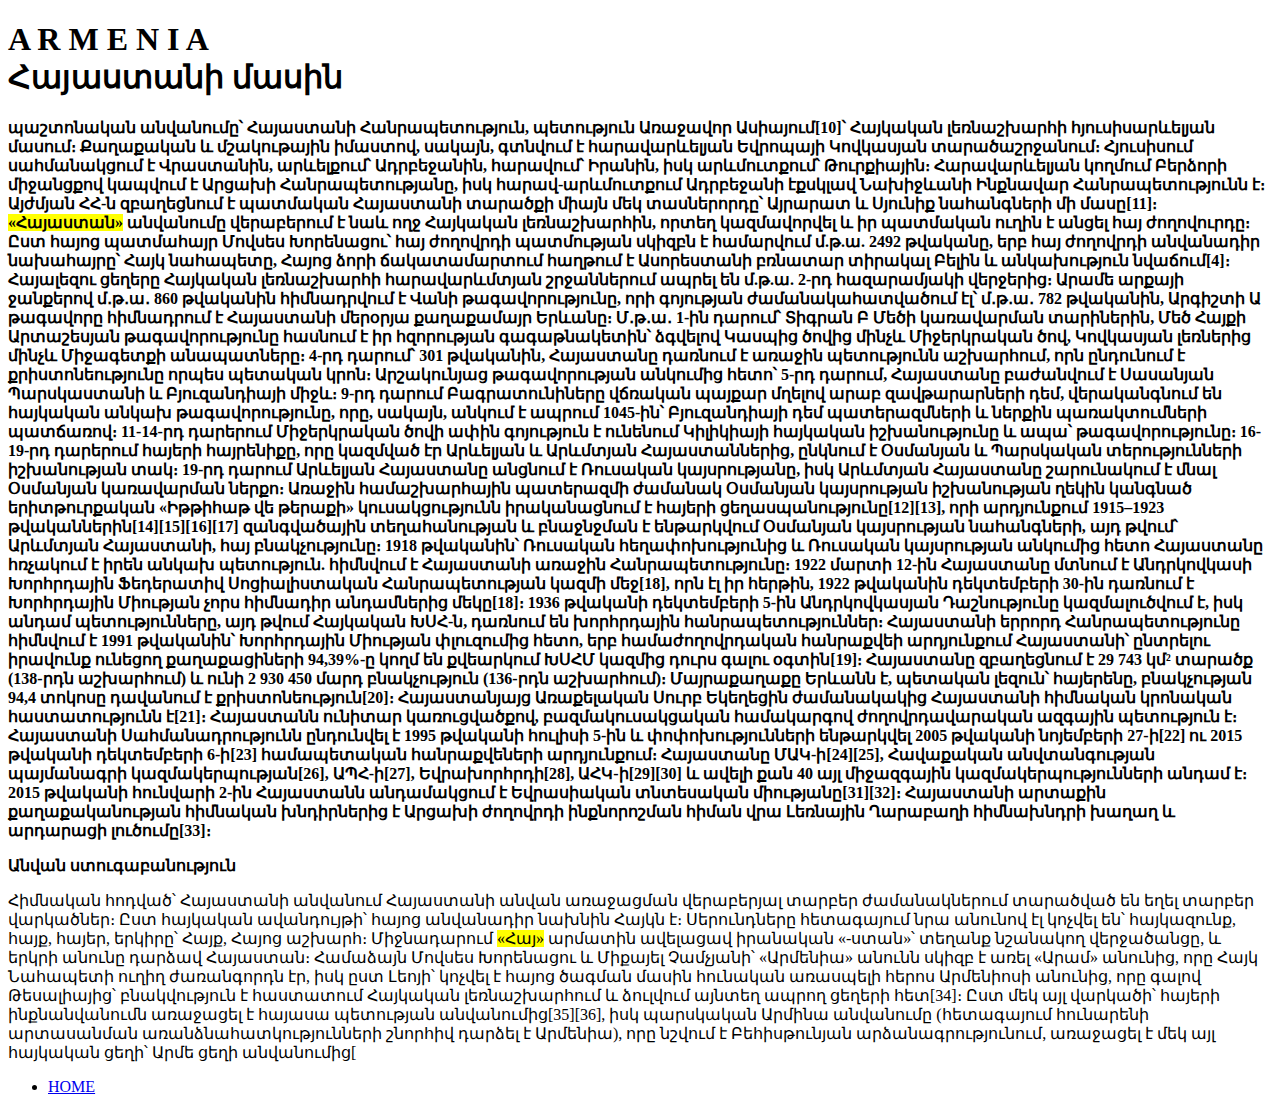
<file: pag1.html>
<!DOCTYPE html>
<html lang="en">
<head>
    <title>ARMENIA WIKIPEDIA</title>
    <meta charset="UTF-8">
    <meta http-equiv="X-UA-Compatible" content="IE=edge">
    <meta name="viewport" content="width=device-width, initial-scale=1.0">
    <title></title>
    <link rel="icon" href="img/icon.png">
    <link rel="shortuch icon" href="img/icon.ico">
</head>
<body>
    <div class="content">
        <h1>A R M E N I A <br><span>Հայաստանի մասին</span> </h1>
        <p class="par"><strong>պաշտոնական անվանումը՝ <b>Հայաստանի Հանրապետություն</b>, պետություն Առաջավոր Ասիայում[10]՝ Հայկական լեռնաշխարհի հյուսիսարևելյան մասում։ Քաղաքական և մշակութային իմաստով, սակայն, գտնվում է հարավարևելյան Եվրոպայի Կովկասյան տարածաշրջանում։ Հյուսիսում սահմանակցում է Վրաստանին, արևելքում՝ Ադրբեջանին, հարավում՝ Իրանին, իսկ արևմուտքում՝ Թուրքիային։ Հարավարևելյան կողմում Բերձորի միջանցքով կապվում է Արցախի Հանրապետությանը, իսկ հարավ-արևմուտքում Ադրբեջանի էքսկլավ Նախիջևանի Ինքնավար Հանրապետությունն է։ Այժմյան ՀՀ-ն զբաղեցնում է պատմական Հայաստանի տարածքի միայն մեկ տասներորդը՝ Այրարատ և Սյունիք նահանգների մի մասը[11]։

            <mark>«Հայաստան»</mark> անվանումը վերաբերում է նաև ողջ Հայկական լեռնաշխարհին, որտեղ կազմավորվել և իր պատմական ուղին է անցել հայ ժողովուրդը։ Ըստ հայոց պատմահայր Մովսես Խորենացու՝ հայ ժողովրդի պատմության սկիզբն է համարվում մ.թ.ա. 2492 թվականը, երբ հայ ժողովրդի անվանադիր նախահայրը՝ Հայկ նահապետը, Հայոց ձորի ճակատամարտում հաղթում է Ասորեստանի բռնատար տիրակալ Բելին և անկախություն նվաճում[4]։
            
            Հայալեզու ցեղերը Հայկական լեռնաշխարհի հարավարևմտյան շրջաններում ապրել են մ.թ.ա. 2-րդ հազարամյակի վերջերից։ Արամե արքայի ջանքերով մ․թ․ա․ 860 թվականին հիմնադրվում է Վանի թագավորությունը, որի գոյության ժամանակահատվածում էլ՝ մ․թ․ա․ 782 թվականին, Արգիշտի Ա թագավորը հիմնադրում է Հայաստանի մերօրյա քաղաքամայր Երևանը։ Մ․թ․ա․ 1-ին դարում՝ Տիգրան Բ Մեծի կառավարման տարիներին, Մեծ Հայքի Արտաշեսյան թագավորությունը հասնում է իր հզորության գագաթնակետին՝ ձգվելով Կասպից ծովից մինչև Միջերկրական ծով, Կովկասյան լեռներից մինչև Միջագետքի անապատները։ 4-րդ դարում՝ 301 թվականին, Հայաստանը դառնում է առաջին պետությունն աշխարհում, որն ընդունում է քրիստոնեությունը որպես պետական կրոն։ Արշակունյաց թագավորության անկումից հետո՝ 5-րդ դարում, Հայաստանը բաժանվում է Սասանյան Պարսկաստանի և Բյուզանդիայի միջև։ 9-րդ դարում Բագրատունիները վճռական պայքար մղելով արաբ զավթարարների դեմ, վերականգնում են հայկական անկախ թագավորությունը, որը, սակայն, անկում է ապրում 1045-ին՝ Բյուզանդիայի դեմ պատերազմների և ներքին պառակտումների պատճառով։ 11-14-րդ դարերում Միջերկրական ծովի ափին գոյություն է ունենում Կիլիկիայի հայկական իշխանությունը և ապա՝ թագավորությունը։
            
            16-19-րդ դարերում հայերի հայրենիքը, որը կազմված էր Արևելյան և Արևմտյան Հայաստաններից, ընկնում է Օսմանյան և Պարսկական տերությունների իշխանության տակ։ 19-րդ դարում Արևելյան Հայաստանը անցնում է Ռուսական կայսրությանը, իսկ Արևմտյան Հայաստանը շարունակում է մնալ Օսմանյան կառավարման ներքո։ Առաջին համաշխարհային պատերազմի ժամանակ Օսմանյան կայսրության իշխանության ղեկին կանգնած երիտթուրքական «Իթթիհաթ վե թերաքի» կուսակցությունն իրականացնում է հայերի ցեղասպանությունը[12][13], որի արդյունքում 1915–1923 թվականներին[14][15][16][17] զանգվածային տեղահանության և բնաջնջման է ենթարկվում Օսմանյան կայսրության նահանգների, այդ թվում՝ Արևմտյան Հայաստանի, հայ բնակչությունը։ 1918 թվականին՝ Ռուսական հեղափոխությունից և Ռուսական կայսրության անկումից հետո Հայաստանը հռչակում է իրեն անկախ պետություն. հիմնվում է Հայաստանի առաջին Հանրապետությունը։ 1922 մարտի 12-ին Հայաստանը մտնում է Անդրկովկասի Խորհրդային Ֆեդերատիվ Սոցիալիստական Հանրապետության կազմի մեջ[18], որն էլ իր հերթին, 1922 թվականին դեկտեմբերի 30-ին դառնում է Խորհրդային Միության չորս հիմնադիր անդամներից մեկը[18]։ 1936 թվականի դեկտեմբերի 5-ին Անդրկովկասյան Դաշնությունը կազմալուծվում է, իսկ անդամ պետությունները, այդ թվում Հայկական ԽՍՀ-ն, դառնում են խորհրդային հանրապետություններ։ Հայաստանի երրորդ Հանրապետությունը հիմնվում է 1991 թվականին՝ Խորհրդային Միության փլուզումից հետո, երբ համաժողովրդական հանրաքվեի արդյունքում Հայաստանի՝ ընտրելու իրավունք ունեցող քաղաքացիների 94,39%-ը կողմ են քվեարկում ԽՍՀՄ կազմից դուրս գալու օգտին[19]։
            
            Հայաստանը զբաղեցնում է 29 743 կմ² տարածք (138-րդն աշխարհում) և ունի 2 930 450 մարդ բնակչություն (136-րդն աշխարհում)։ Մայրաքաղաքը Երևանն է, պետական լեզուն՝ հայերենը, բնակչության 94,4 տոկոսը դավանում է քրիստոնեություն[20]։ Հայաստանյայց Առաքելական Սուրբ Եկեղեցին ժամանակակից Հայաստանի հիմնական կրոնական հաստատությունն է[21]։
            
            Հայաստանն ունիտար կառուցվածքով, բազմակուսակցական համակարգով ժողովրդավարական ազգային պետություն է։ Հայաստանի Սահմանադրությունն ընդունվել է 1995 թվականի հուլիսի 5-ին և փոփոխությունների ենթարկվել 2005 թվականի նոյեմբերի 27-ի[22] ու 2015 թվականի դեկտեմբերի 6-ի[23] համապետական հանրաքվեների արդյունքում։
            
            Հայաստանը ՄԱԿ-ի[24][25], Հավաքական անվտանգության պայմանագրի կազմակերպության[26], ԱՊՀ-ի[27], Եվրախորհրդի[28], ԱՀԿ-ի[29][30] և ավելի քան 40 այլ միջազգային կազմակերպությունների անդամ է։ 2015 թվականի հունվարի 2-ին Հայաստանն անդամակցում է Եվրասիական տնտեսական միությանը[31][32]։ Հայաստանի արտաքին քաղաքականության հիմնական խնդիրներից է Արցախի ժողովրդի ինքնորոշման հիման վրա Լեռնային Ղարաբաղի հիմնախնդրի խաղաղ և արդարացի լուծումը[33]։</strong>
            
        <p> <strong>Անվան ստուգաբանություն</strong></p>
            Հիմնական հոդված՝ Հայաստանի անվանում
            Հայաստանի անվան առաջացման վերաբերյալ տարբեր ժամանակներում տարածված են եղել տարբեր վարկածներ։ Ըստ հայկական ավանդույթի՝ հայոց անվանադիր նախնին Հայկն է։ Սերունդները հետագայում նրա անունով էլ կոչվել են՝ հայկազունք, հայք, հայեր, երկիրը՝ Հայք, Հայոց աշխարհ։ Միջնադարում <mark>«Հայ»</mark> արմատին ավելացավ իրանական «-ստան»՝ տեղանք նշանակող վերջածանցը, և երկրի անունը դարձավ Հայաստան։
            
            Համաձայն Մովսես Խորենացու և Միքայել Չամչյանի՝ «Արմենիա» անունն սկիզբ է առել «Արամ» անունից, որը Հայկ Նահապետի ուղիղ ժառանգորդն էր, իսկ ըստ Լեոյի՝ կոչվել է հայոց ծագման մասին հունական առասպելի հերոս Արմենիոսի անունից, որը գալով Թեսալիայից՝ բնակվություն է հաստատում Հայկական լեռնաշխարհում և ձուլվում այնտեղ ապրող ցեղերի հետ[34]։
            
            Ըստ մեկ այլ վարկածի՝ հայերի ինքնանվանումն առաջացել է հայասա պետության անվանումից[35][36], իսկ պարսկական Արմինա անվանումը (հետագայում հունարենի արտասանման առանձնահատկությունների շնորհիվ դարձել է Արմենիա), որը նշվում է Բեհիսթունյան արձանագրությունում, առաջացել է մեկ այլ հայկական ցեղի՝ Արմե ցեղի անվանումից[</p>
            <div class="menu">
                <ul>
                    <li><a href="artyom.html">HOME</a></li>
                </ul>
</body>
</html>
</file>
